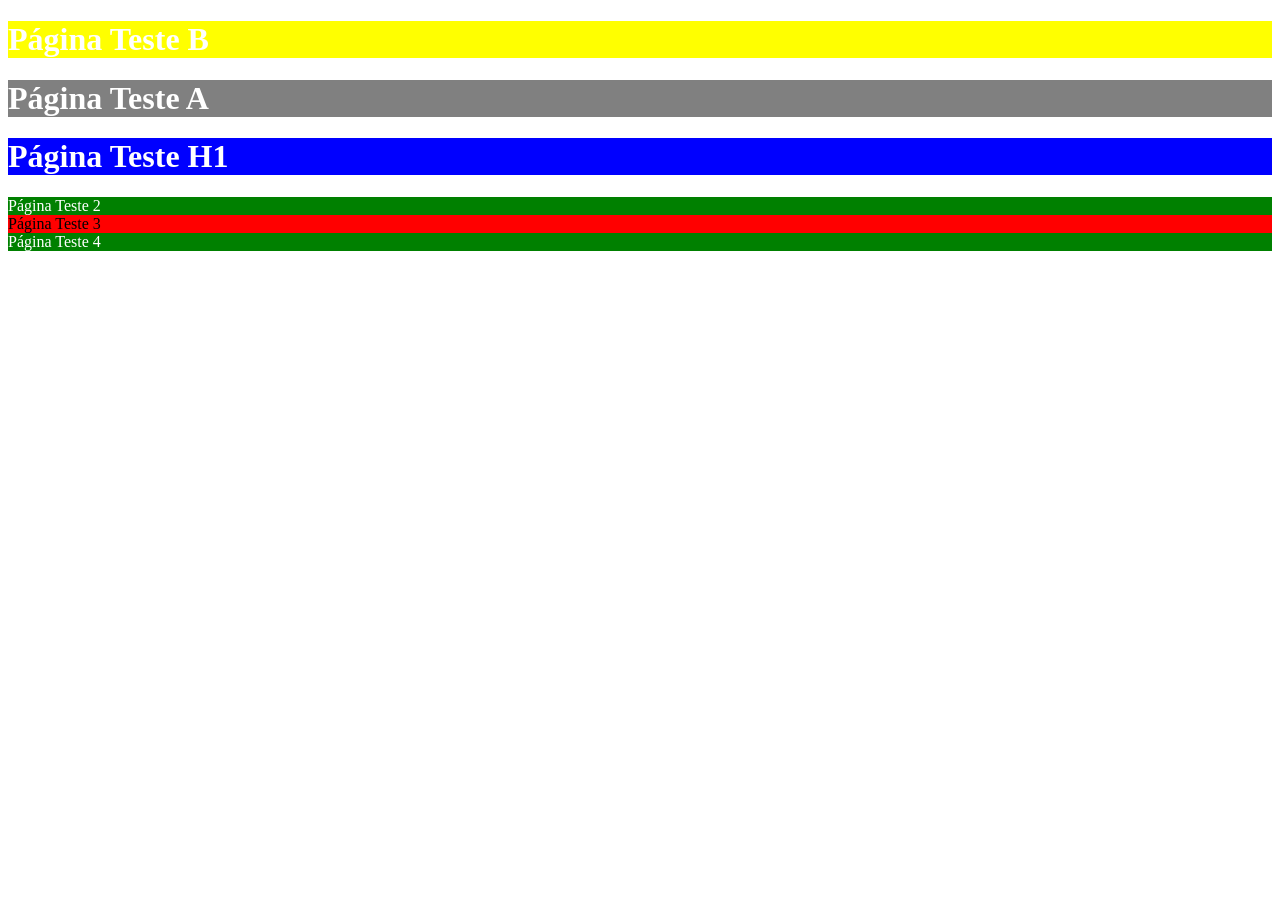
<file: Aula04/index.html>
<!DOCTYPE html>
<html lang="en">
<head>
    <meta charset="UTF-8">
    <meta name="viewport" content="width=device-width, initial-scale=1.0">
    <title>Document</title>
    
    <!-- CSS Externo -->
    <link rel="stylesheet" href="style.css">

    <!-- CSS Interno -->
    <!-- <style>
        body{background-color: blue;}
    </style> -->
</head>

<!-- CSS Inline -->
<!-- <body style="background-color: yellow;"> -->
<body>
     <div> 
        <h1 class="teste checked">Página Teste B</h1>
        <span>
            <h1 class="teste">Página Teste A</h1>
        </span>
     </div>
     <span> 
        <h1>
            Página Teste H1
        </h1>
     </span>
     <div class="esporte"> Página Teste 2 </div>
     <div id="teste3"> Página Teste 3 </div>
     <div class="esporte"> Página Teste 4 </div>
</body>
</html>
</file>
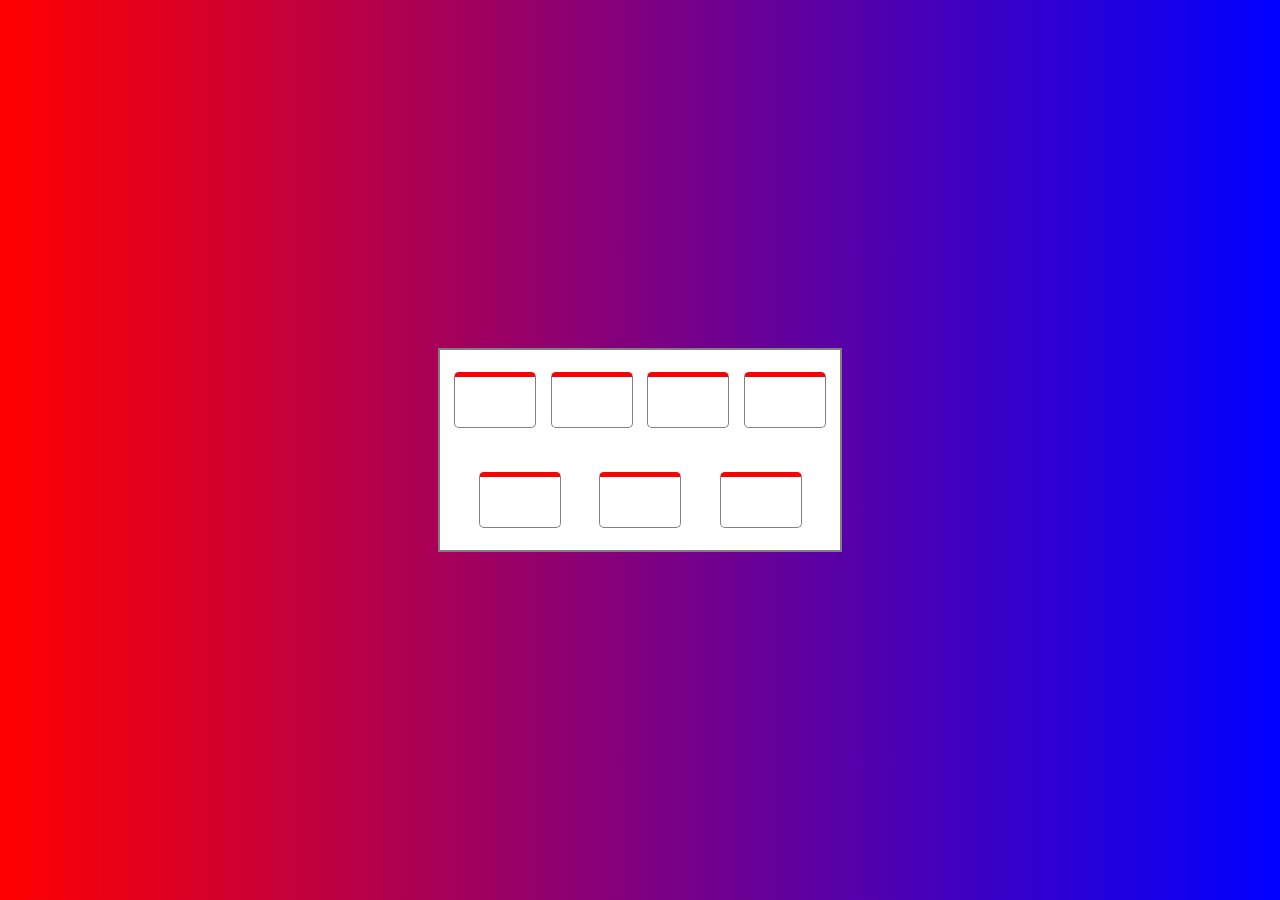
<file: Aula05/index.html>
<!DOCTYPE html>
<html lang="en">
<head>
    <meta charset="UTF-8">
    <meta name="viewport" content="width=device-width, initial-scale=1.0">
    <title>Aula 5</title>
    <link rel="stylesheet" href="style.css">
</head>
<body>
    
    <div class="miolo">
        <div class="card"></div>
        <div class="card"></div>
        <div class="card"></div>
        <div class="card"></div>
        <div class="card"></div>
        <div class="card"></div>
        <div class="card"></div>
    </div>

</body>
</html>
</file>
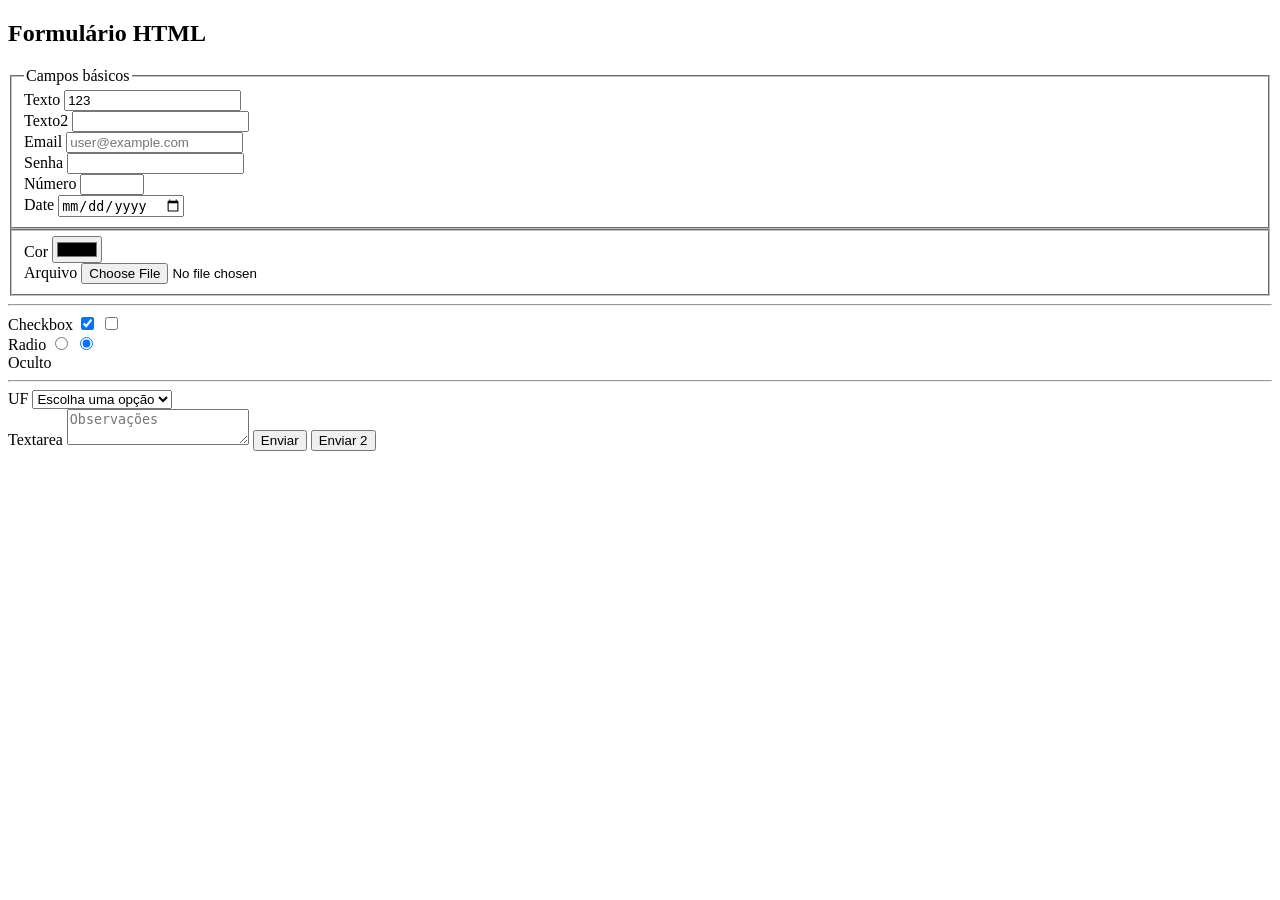
<file: Aula03/Fabiano/index.html>
<!DOCTYPE html>
<html lang="en">
<head>
    <meta charset="UTF-8">
    <meta name="viewport" content="width=device-width, initial-scale=1.0">
    <title>Formulário Fabiano</title>
</head>
<body>
    
    <h2> Formulário HTML </h2>

    <form method="get">

        <!-- disabled readonly required -->
        <!--
        Cores:
            Hex #F00
            RGB (0, 255, 0)
            Nome "blue"
        -->

        <fieldset> <!-- faz uma caixa de contorno dentro do grupo -->
            <legend> Campos básicos</legend> <!-- legend é o título principal de um fieldset, só pode haver 1 por fieldset -->

            <label for="box_texto">Texto</label> <!-- o label funciona como etiqueta, se você preencher o for com o id de um input sempre que aquele texto for clicado o input será selecionado -->
            <input type="text" name="box_texto" id="box_texto" value="123"> <br>   <!-- value = preenchimento automático do campo -->
            
            <label for="box_texto2">Texto2</label>
            <input type="text" name="box_texto2" id="box_texto2" minlength="3"> <br>   <!-- minlenght = minimo de caracteres -->
            
            <label for="box_email">Email</label>
            <input type="email" name="box_email" id="box_email" placeholder="user@example.com"> <br> <!-- placeholder é um texto que é exibido quando o campo está vazio -->
            
            <label for="box_senha">Senha</label>
            <input type="password" name="box_senha" id="box_senha" required> <br> <!-- required = obrigatório; não é possível enviar sem preencher -->

            <label for="numero">Número</label>
            <input type="number" name="numero" id="numero" min="0" max="10" step=".1"> <br> <!-- step vai ser um menu suspenso para aumentar ou diminuir o valor do campo, nesse caso aumenta ou diminui em 0,1 -->
            
            <label for="data">Date</label>
            <input type="date" name="data" id="data"> <br>
            
        </fieldset>
        
        <fieldset>
            <label for="cor">Cor</label>
            <input type="color" name="cor" id="cor" value="#F00"> <br> <!-- inicia com vermelho, porém é editável -->
            
            <label for="arquivo">Arquivo</label>
            <input type="file" name="arquivo" id="arquivo"> <br> <!-- permite fazer upload de um arquivo -->
        </fieldset>

        <hr>
        <!-- Tipos de Caixa de seleção -->
        <label for="">Checkbox</label>
        <input type="checkbox" checked> <!-- checked = começa marcada -->
        <input type="checkbox"> <br>
        
        <label for="">Radio</label> <!-- são caixas de seleção porém só permite que 1 delas seja marcada -->
        <input type="radio" name="radio"> 
        <input type="radio" name="radio" checked>  <br>
        
        <label for="">Oculto</label> <!-- serve para enviar para o servidor dados que independem do usuário ou dados que ele não precise responder -->
        <input type="hidden"> <br>

        <hr>
        <label for="">UF</label>
        <select> <!-- Menu suspenso -->
            <option value="" disabled selected>Escolha uma opção</option> <!-- o disabled significa que não é uma opção que pode ser escolhida manualmente e o selected significa que ela já vem selecionada por padrão -->
            <option value="BA">Bahia</option>
            <option value="AL">Alagoas</option>
            <option value="SE">Sergipe</option>
            <option value="PE">Pernambuco</option>
        </select> <br>

        <label for="obs">Textarea</label>
        <textarea placeholder="Observações" id="obs"></textarea> <!-- é um input do tipo texto, porém ao invés de uma só linha, é um campo de várias linhas, usado normalmente para observações -->
        
        <input type="submit" value="Enviar">
        <button type="submit"> Enviar 2 </button>
    </form>

    <br><br><br><br><br><br><br><br><br><br><br><br><br><br><br><br><br><br><br><br>

</body>
</html>
</file>
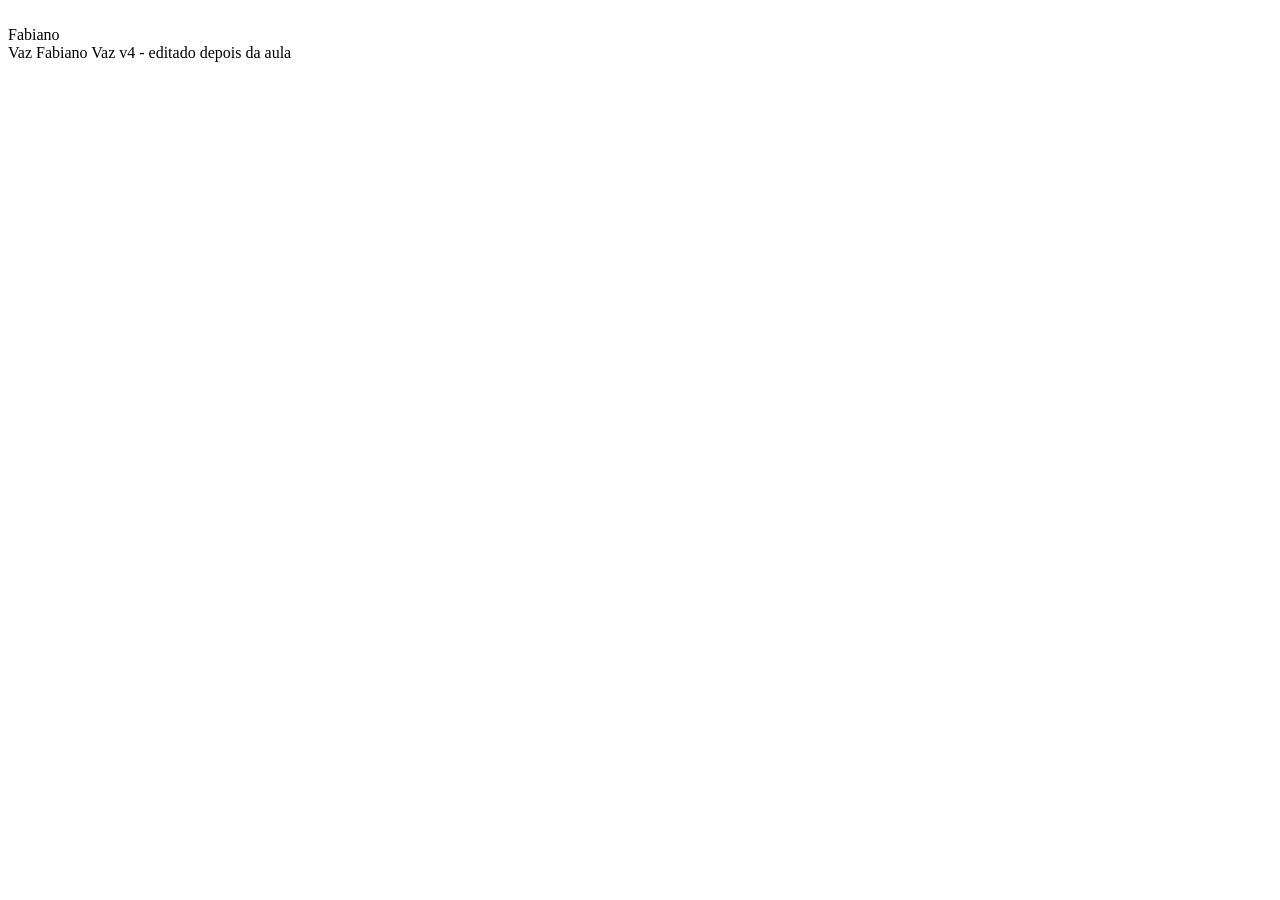
<file: Aula01/PC-Fabiano.html>
<html>
    <head>
    </head>

    <body>
        <!-- o <br> não precisa de um </br>, é redundante, não muda nada -->
        <br>Fabiano <br/> Vaz</div>
        <span>Fabiano Vaz</span>

        v4 - editado depois da aula
    </body>
</html>
</file>
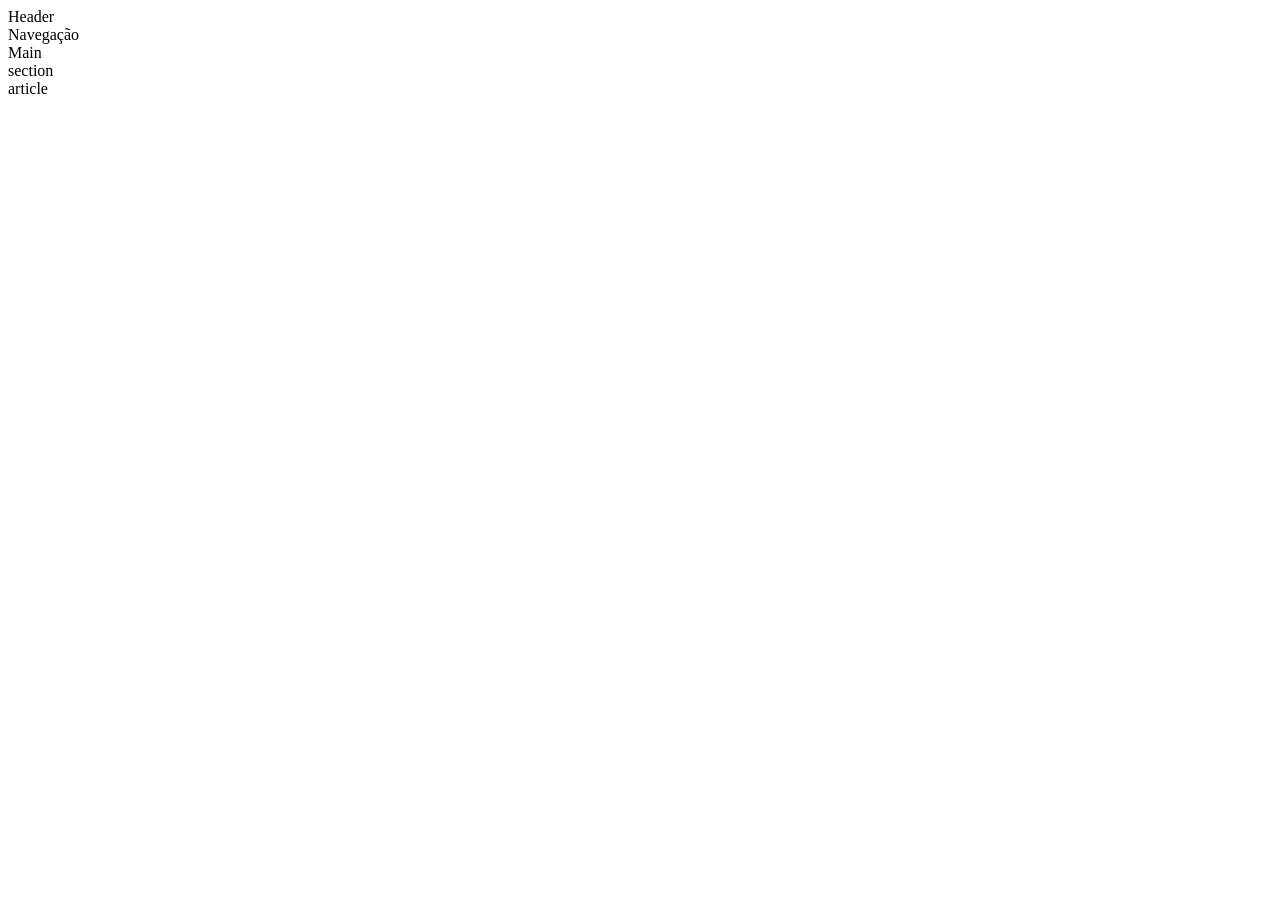
<file: Aula02/page2.html>
<!DOCTYPE html>
<html lang="en">
<head>
    <meta charset="UTF-8">
    <meta name="viewport" content="width=device-width, initial-scale=1.0">
    <title>Página 02</title>
</head>
<body>
    <!-- Funcionam como <div> </div> -->
    <header> Header </header>
    <nav> Navegação </nav>
    <main> 
        Main
    <section>section</section>
    <article>article</article>
    </main>
</body>
</html>
</file>
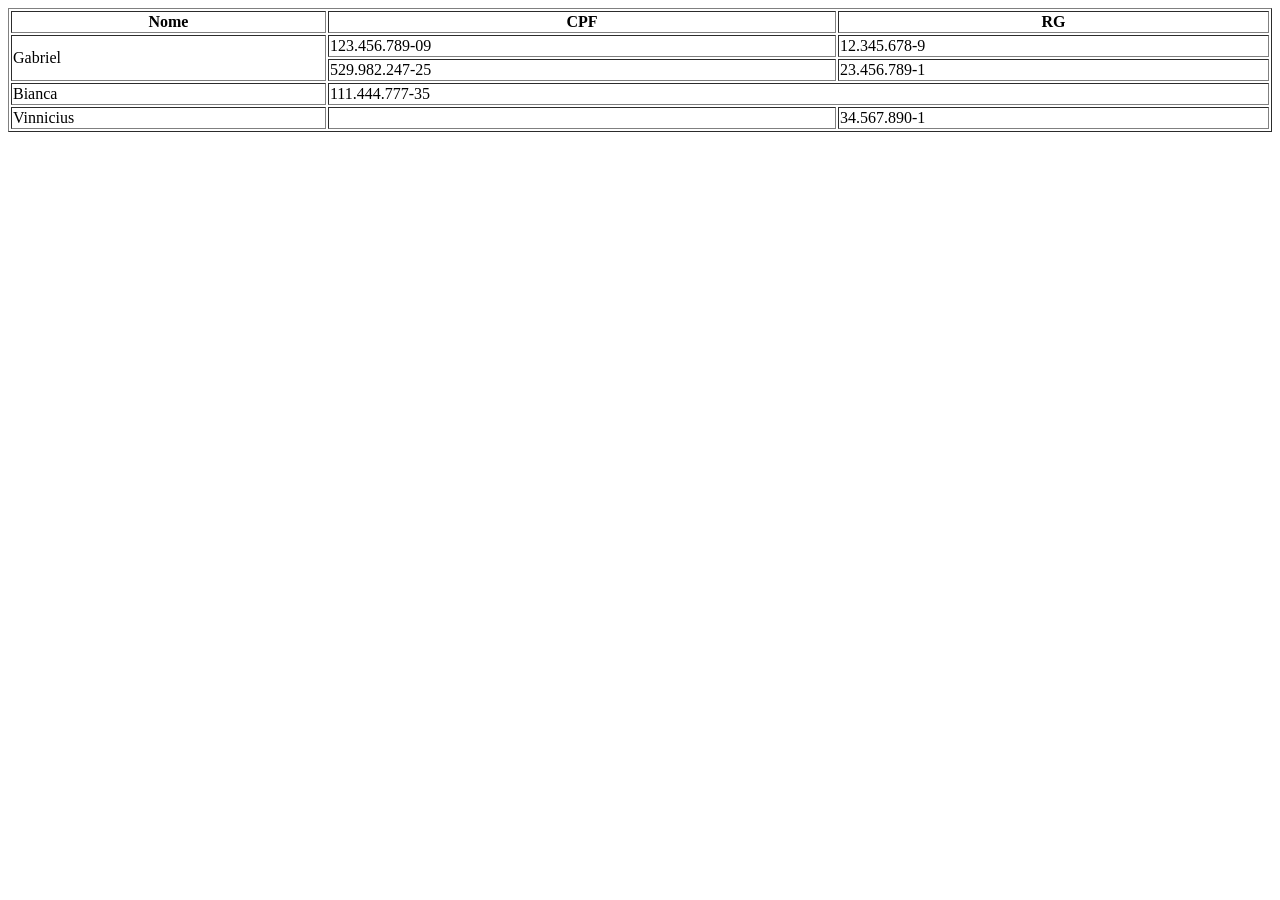
<file: Aula03/Fabiano/tabelas.html>
<!DOCTYPE html>
<html lang="pt-br">
<head>
    <meta charset="UTF-8">
    <meta name="viewport" content="width=device-width, initial-scale=1.0">
    <title>Tabelas</title>
</head>
<body>
    
    <table border="1" width="100%">              <!-- Tabela -->
        <thead>
            <tr>
                <th>Nome</th>           <!-- <th> = Table Head-->
                <th>CPF</th>
                <th>RG</th>
            </tr>
        </thead>
        
        <tbody>
            <tr>                        <!-- Table Row = Linhas da Tabela -->
                <td rowspan="2">Gabriel</td>           <!-- Table Data-->
                <td>123.456.789-09</td> <!-- ocupa mais de um espaço na vertical, nesse caso ocupa 2 linhas -->
                <td>12.345.678-9</td>
            </tr>
            <tr>                
                <!-- <td>2,1</td> --> <!-- está comentada porque o rowspan já está ocupando esse espaço -->
                <td>529.982.247-25</td>
                <td>23.456.789-1</td>
            </tr>
            <tr>                
                <td>Bianca</td>      
                <td colspan="2">111.444.777-35</td> <!-- ocupa mais de um espaço na horizontal, nesse caso ocupa 2 colunas -->
                <!-- <td>3,3</td> --> <!-- está comentada porque o colspan já está ocupando esse espaço -->
            </tr>
        </tbody>
        
        <tfoot>
            <tr>                
                <td>Vinnicius</td>
                <td></td> <!-- Dado Vazio -->
                <td>34.567.890-1</td>
            </tr>
        </tfoot>
            
    </table>

</body>
</html>
</file>
<file: Aula04/style.css>
/*
Regra CSS
seletor{
    propriedade1 : valor1;
    propriedade2 : valor2;
    ...
    propriedadeN : valorN;
}

Seletores:
    - tag = 
    - classe = .
    - identificador = #
    - pseudo-classe
    - atributos = [type="text"]
*/

/* Tag */
h2{
    background-color: blue;
    color: #fff;
}

/* agrupamento */
h1, .esporte{
    background-color: blue;
    color: #fff;
}

/* .class */
.esporte{
    background-color: green;
}

/* #id */
#teste3{
    background-color: red;
}

/* Hierarquia: Qualquer nível */
div .teste{
    background-color: grey;
}

/* Hierarquia: Nível direto */
div > .teste{
    background-color: yellow;
}

/* Pseudo-classe */
.teste:hover{
    background-color: black;
}

/* Por atributo */
[type="text"]{
    background-color: red;
}
</file>
<file: Aula05/style.css>
:root{
    --nome_var: #ccc;
    --nome_var2: #d50303;
}

*{ margin: 0px; padding: 0px;}

body{
    height: 100vh;
    display: flex;
    flex-direction: row; /*linhas x colunas*/
    align-items: center; /*Vertical*/
    justify-content: center; /*Horizontal*/
    gap: 20px;

    background: linear-gradient(90deg, red, blue);
}

.miolo{
    background-color: white;
    height: 200px;
    width: 400px;
    border: 2px solid gray;

    display: flex;
    flex-direction: row; 
    align-items: center; 
    justify-content: space-evenly; 
    flex-wrap: wrap;
}


.card{
    height: 50px;
    width: 80px;
    border: 1px solid gray;
    border-top: 5px solid red;
    border-radius: 5px;

}
</file>
